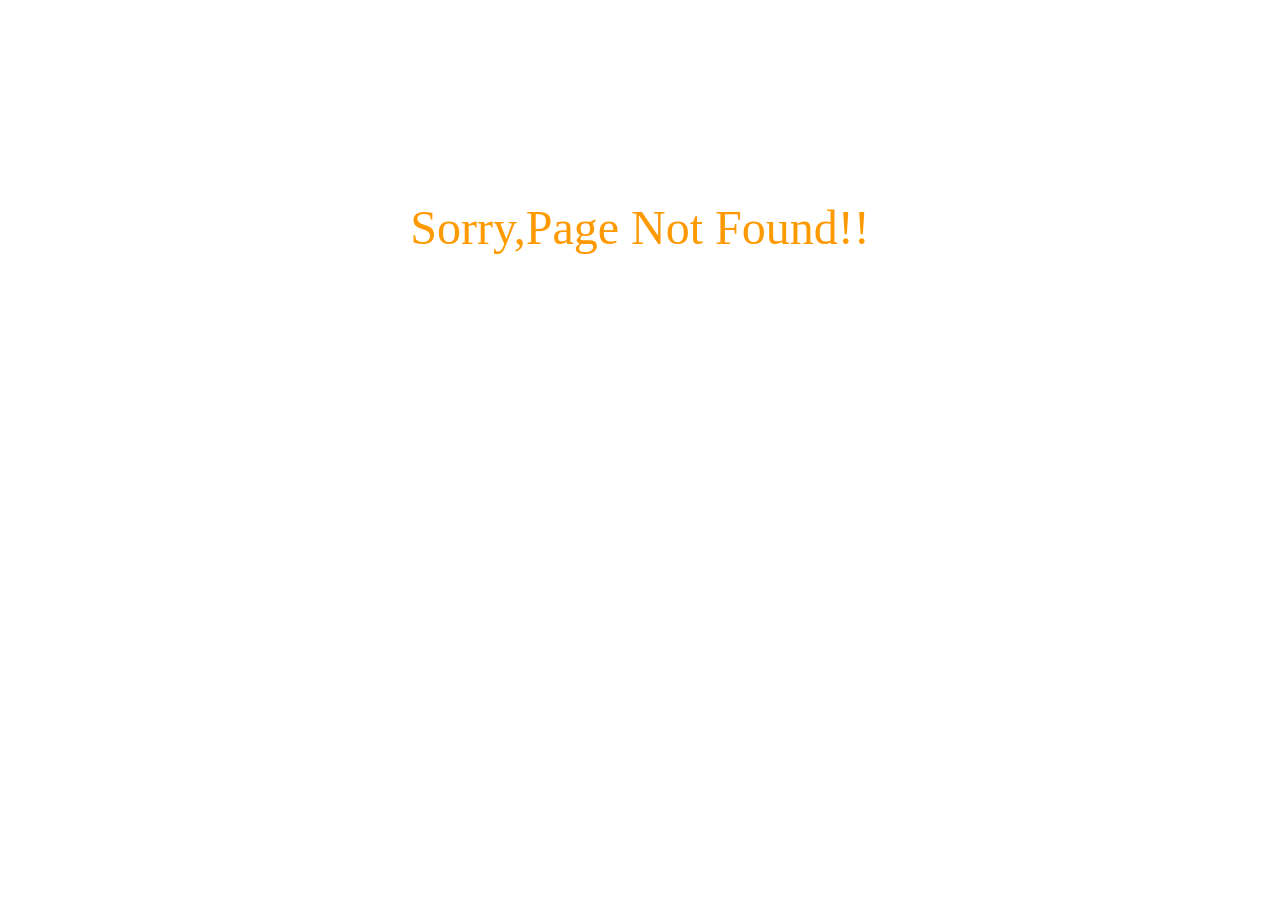
<file: datepicker/index.html>
<!DOCTYPE html PUBLIC "-//W3C//DTD XHTML 1.0 Transitional//EN" "http://www.w3.org/TR/xhtml1/DTD/xhtml1-transitional.dtd">
<html xmlns="http://www.w3.org/1999/xhtml">
<head>
<meta http-equiv="Content-Type" content="text/html; charset=utf-8" />
<title>Untitled Document</title>
</head>

<body>
<center>
<div style="margin-top:200px;">
	<font size="45" color="#FF9900">Sorry,Page Not Found!!</font>
</div>
</center>
</body>
</html>
</file>
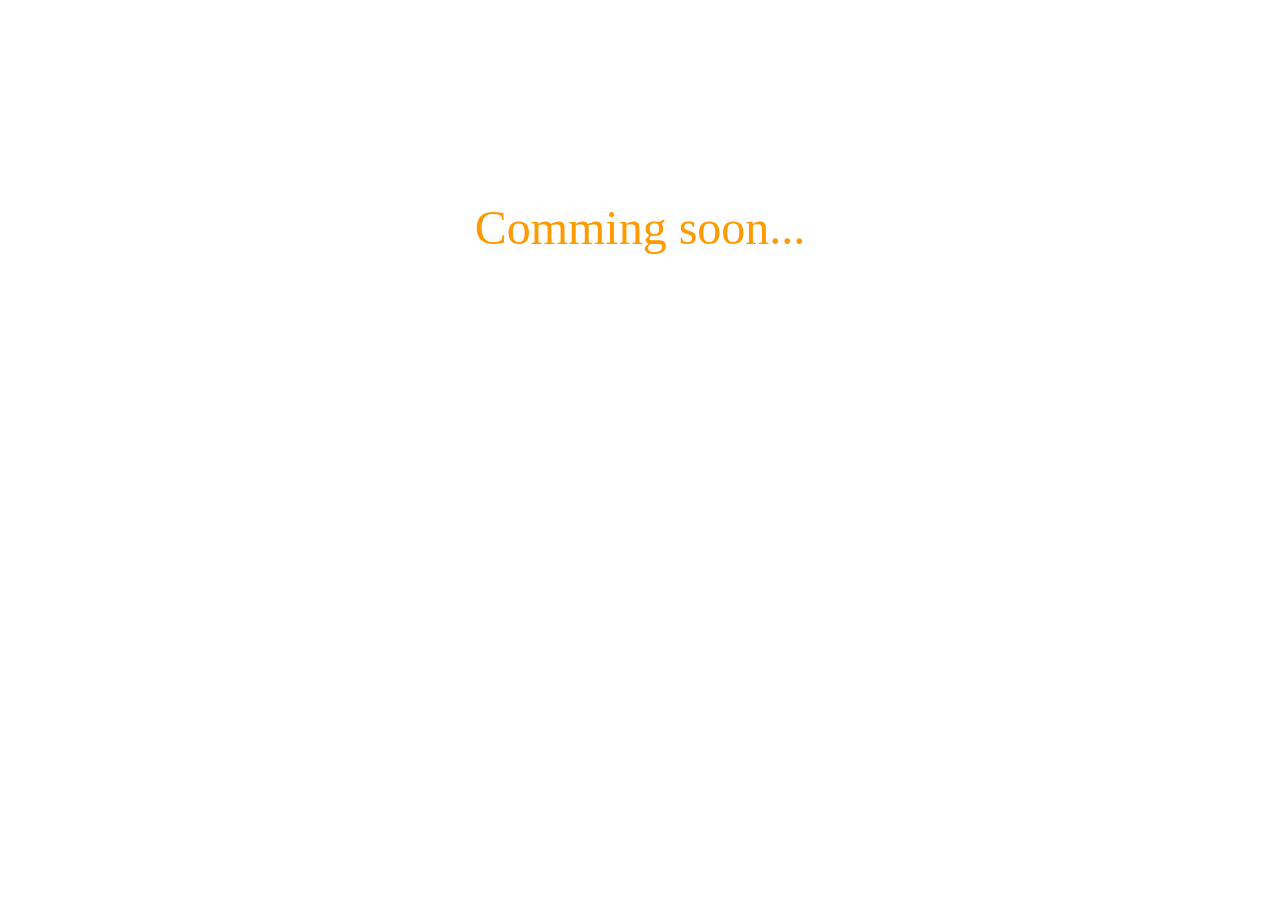
<file: includes/index.html>
<!DOCTYPE html PUBLIC "-//W3C//DTD XHTML 1.0 Transitional//EN" "http://www.w3.org/TR/xhtml1/DTD/xhtml1-transitional.dtd">
<html xmlns="http://www.w3.org/1999/xhtml">
<head>
<meta http-equiv="Content-Type" content="text/html; charset=utf-8" />
<title>Untitled Document</title>
</head>

<body>
<center>
<div style="margin-top:200px;">
	<font size="45" color="#FF9900">Comming soon...</font>
</div>
</center>
</body>
</html>
</file>
